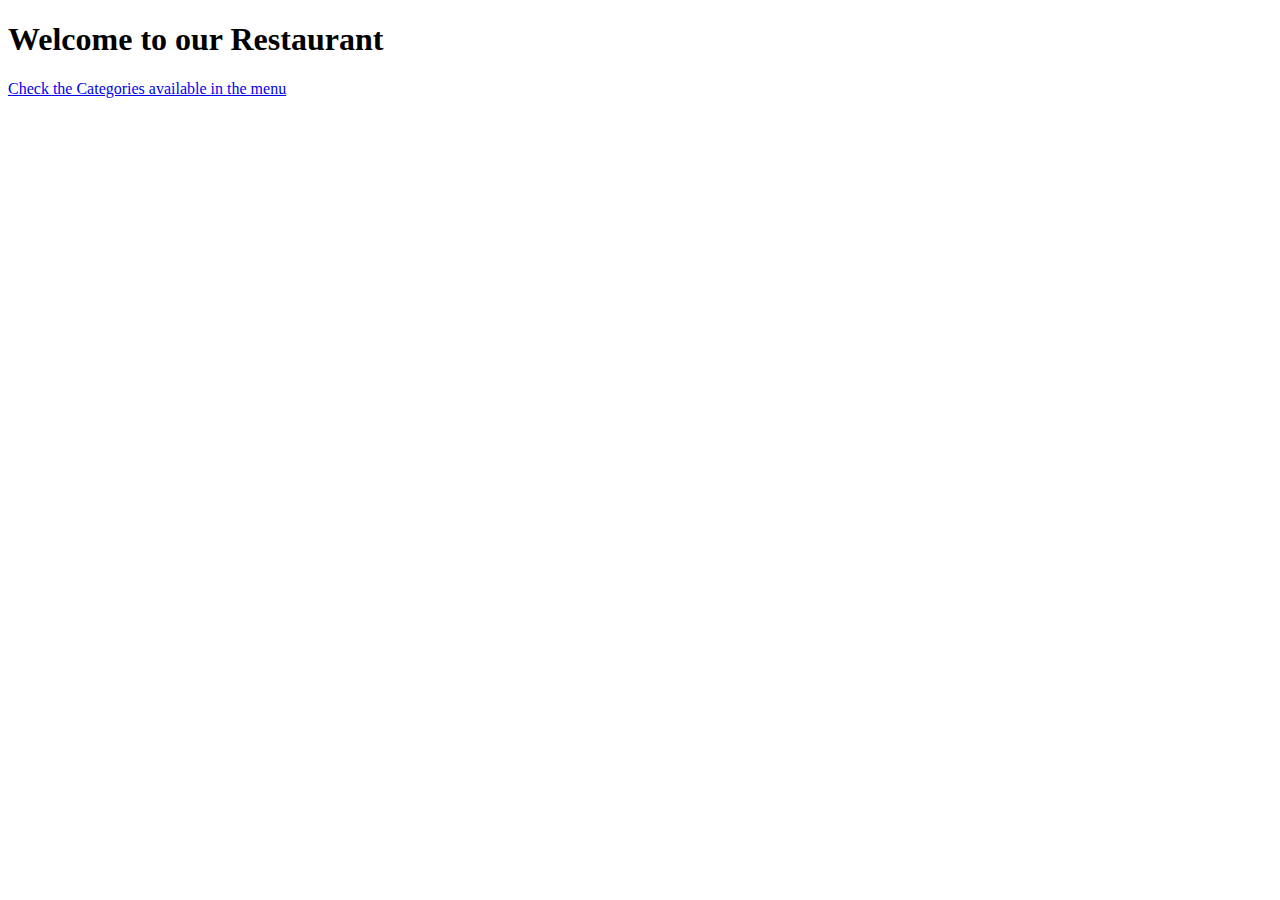
<file: index.html>
<!DOCTYPE html>
<html ng-app="MenuApp">
  <head>
    <meta charset="utf-8">
    <title>Module 4 Solution</title>
  </head>
  <body>
    <h1>Welcome to our Restaurant</h1>

    <ui-view></ui-view>

    <!-- Libraries -->
    <script src="lib/angular.min.js"></script>
    <script src="lib/angular-ui-router.min.js"></script>
    <script src="lib/jquery-3.2.1.js"></script>

    <!-- Modules -->
    <script src="src/menuapp.module.js"></script>
    <script src="src/data.module.js"></script>

    <!-- Routes -->
    <script src="src/routes.js"></script>

    <!-- Module Artifacts -->
    <script src="src/category-list.controller.js"></script>
    <script src="src/categories.component.js"></script>
    <script src="src/item-list.controller.js"></script>
    <script src="src/item-list.component.js"></script>
    <script src="src/menudata.service.js"></script>

  </body>
</html>
</file>
